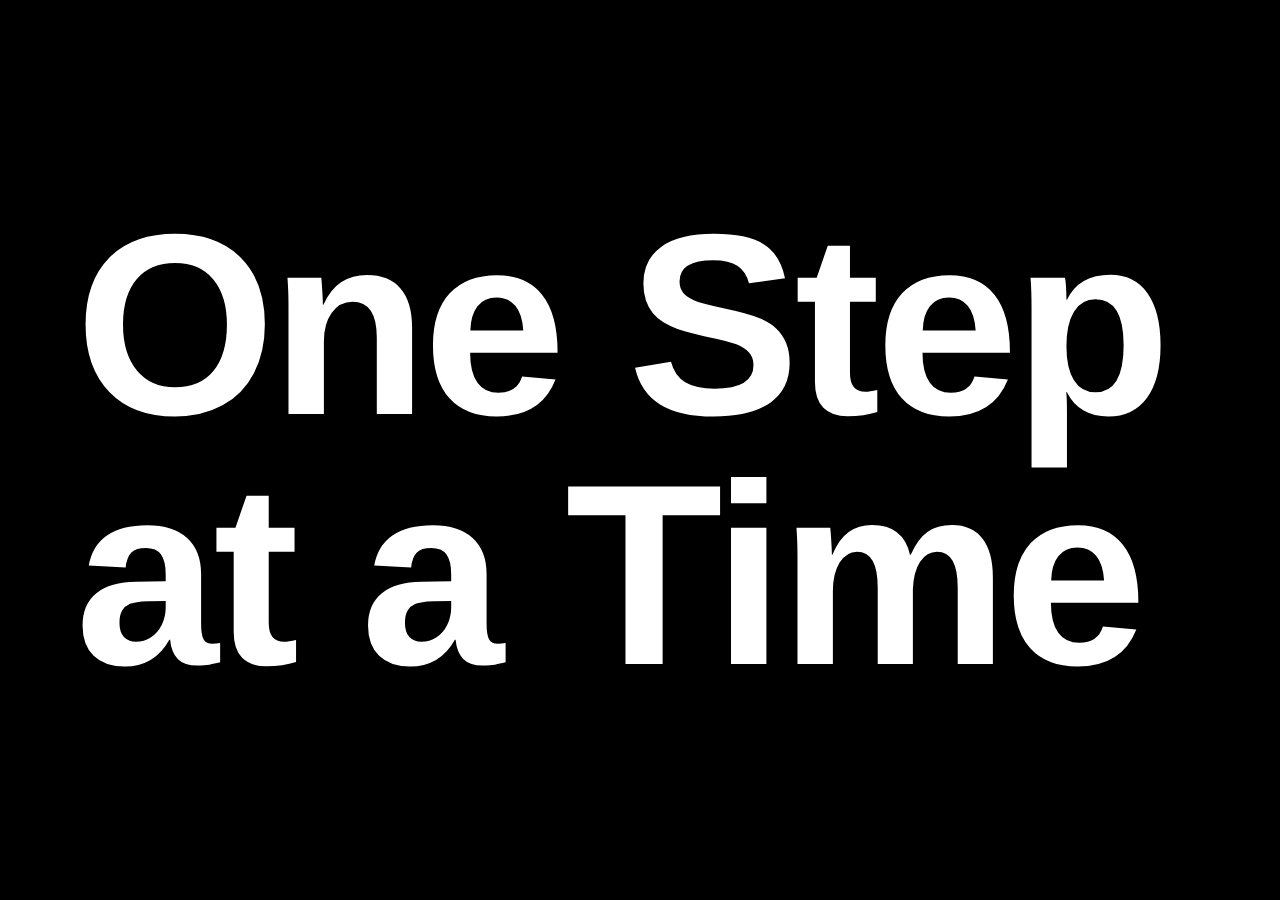
<file: index.html>
<!DOCTYPE html><html><head><title>One Step at a Time</title><meta charset='utf-8'><meta name='viewport' content='width=device-width, initial-scale=1.0, maximum-scale=1.0, user-scalable=0' />
<link href='big.css' rel='stylesheet' type='text/css' />
<style>
  .take-away div {
    color: #a7fa56;
    font-style: italic;
  }
  .take-away .highlight {
    color: #ff1493;
  }
  .take-away.cat div {
    color: white;
  }
  .image-slide img {
    display: block;
  }
</style>
<script src='big.js'></script></head><body>

  <div>
    One Step at a Time
    <notes>Turn on screen recording.</notes>
    <notes>Lessons Learned from Drupal Newbie to Core Committer</notes>
  </div>

  <div><a href="https://bit.ly/onesteppa">bit.ly/onesteppa</a></div>

  <div>
    <span class="nobreak">Scott Reeves</span>
    Cottser
    <notes>Drupal 8 theme system co-maintainer</notes>
    <notes>Stable base theme maintainer</notes>
    <notes>Provisional core committer for Drupal 8</notes>
    <notes>Team Lead at Digital Echidna</notes>
  </div>

  <div>
    <notes>What follows is my journey of the past 5 years and some things I've learned.</notes>
    <notes>This is meant to apply to more than Drupal.</notes>
    <notes>A side project you want to start, a new hobby, whatever.</notes>
  </div>

  <div>Tweet questions: #HeyCottser</div>

  <div data-bodyclass="take-away">
    Nobody knows everything…
    <notes>I don't have all the answers.</notes>
  </div>
  <div data-bodyclass="take-away">
    …but together we know a lot!
    <notes>I give Cathy Theys (YesCT) credit for this.</notes>
    <notes>This is a lesson I learned from the core mentoring program.</notes>
    <notes>Let's rewind.</notes>
  </div>

  <div>
    Y2K
    <notes>Put my first site online in 2000, it was a Quake 1 fan site.</notes>
  </div>

  <div>
    …looks best with a Cascading Style Sheet-capable browser, which is either Internet Explorer 3.0+ or Navigator/ Communicator 4.0+.
    <notes>My first site had this message on it. Internet Explorer 3!</notes>
    <notes>I went to college for Graphic Design.</notes>
  </div>

  <div>
    Before Drupal
    <notes>In the ~2 years before I started using Drupal I was building web applications using the CakePHP framework.</notes>
    <notes>I contributed some typo fixes and did many documentation updates.</notes>
    <notes>I worked on a local open data project built on CakePHP.</notes>
  </div>

  <div>
    Early Drupal experiences
    <notes>Started using Drupal 7 in its early days, 7.0. First site was a tiny 1-page site.</notes>
  </div>

  <div data-bodyclass="image-slide">
    <a href="https://twitter.com/Cottser/status/55369727815589888"><img src="assets/drupal-frustration.png" alt="Drupal frustration"></a>
    <notes>My early experiences weren't great. This tweet is mostly about the form API.</notes>
    <notes>The theming experience frustrated me. PHP templates and theme functions.</notes>
  </div>

  <div>
    Early contrib patches
    <notes>Most of my early patches actually revolved around Webform, coincidentally or not.</notes>
    <notes>Webform itself got a few typo type reports.</notes>
    <notes>A Drupal 6 module called Webform Reports got a bunch of patches.</notes>
  </div>

  <div>
    Core mentoring
    <notes>Early 2012. Somehow I heard about core mentoring (then core office hours).</notes>
    <notes>Core mentoring happens on IRC.</notes>
    <notes>How many people know about IRC? (hands)</notes>
    <notes>IRC is an old chat protocol. Rooms, private messaging, etc.</notes>
  </div>

  <div>
    <notes>I would go to core office hours every Monday either 11pm-1am or midnight to 2am depending on DST.</notes>
    <notes>I did this fairly consistently for a few months.</notes>
  </div>

  <div data-bodyclass="image-slide">
    <a href="https://twitter.com/Cottser/status/166706705575591938"><img src="assets/mentoring-nap.png" alt="Having a nap before core mentoring"></a>
    <notes>Eventually I asked my employer if I could attend the timeslot that was around lunchtime Wednesdays.</notes>
    <notes>Special shout out to my mentor xjm (Jess).</notes>
  </div>

  <div data-bodyclass="take-away">
    Find support
    <notes>If you can connect with like-minded folks about what you're doing I think it can be a big help.</notes>
  </div>

  <div>
    Use Proper Name Case for core modules
    <notes>One of the first core patches I worked on was literally just changing capitalization.</notes>
    <notes>I learned about how the community works and about the process without writing code.</notes>
  </div>

  <div data-bodyclass="take-away">
    Start small
    <notes>Whatever your version of fixing typos is, start there.</notes>
    <notes>You can still have bigger goals.</notes>
    <notes>I kept going to core mentoring and working on smaller issues in core.</notes>
  </div>

  <div>
    Core mentor
    <notes>Around this time I was asked to be a core mentor.</notes>
    <notes>I mentored on IRC for a couple hours nearly every week for ~2 years.</notes>
    <notes>Learned a lot from those that I mentored.</notes>
  </div>

  <div>
    Sprint in Madison
    <notes>July 2012. My first sprint and first sprint as a mentor.</notes>
    <notes>Learned a lot that day.</notes>
  </div>

  <div data-bodyclass="take-away">
    Practice
    <notes>One of the biggest things I learned during my time as a mentor was that learning the process was probably the biggest barrier for most people.</notes>
    <notes>As with many things, practice is key.</notes>
  </div>

  <div>
    Drupal Twig
    <notes>January 2013, wanted to sink my teeth into something more than random core issues. I felt like I knew the process.</notes>
    <notes>There were formal Drupal 8 initiatives, Twig was not one of them.</notes>
    <notes>Based on my early experiences with Drupal 7 it was one I was passionate about (TX).</notes>
    <notes>I was keeping an eye on Twig.</notes>
  </div>

  <div data-bodyclass="take-away">
    Find or make a fit
    <notes>This might not apply to a solo project or hobby but if you're doing something more community-based…</notes>
    <notes>Speaking in Drupal terms you might have to start your own initiative or join an underdog.</notes>
    <notes>As I was searching for my fit some things happened that convinced me I had found it.</notes>
  </div>

  <div>
    There needs to be some pick-up here, real soon, or we might need to have some very hard discussions come mid-Feb. :(<br>
    – Angie Byron (webchick)
    <notes>This is part of a comment from webchick on the main Twig issue at the time.</notes>
    <notes>I saw this comment and it really resonated with me.</notes>
  </div>

  <div>
    <notes>A few days later Carl Wiedemann (c4rl) created a ton of issues to convert things to Twig.</notes>
    <notes>I immediately followed all these issues.</notes>
  </div>

  <div data-bodyclass="take-away">
    Dive in
    <notes>Something clicked and I saw an opportunity to help pick things up.</notes>
    <notes>Fairly soon I found there were some blockers so I started working on those.</notes>
    <notes>I got in touch with the Twig Team through IRC and they were very kind.</notes>
  </div>

  <div data-bodyclass="take-away">
    Find your <s>mission</s> <em>passion</em>
    <notes>I felt great about the work I was doing at this time.</notes>
    <notes>Pretty soon I was putting in enough hours to call Drupal Twig my second full time job.</notes>
  </div>

  <div>
    <notes>It didn't take too long for this to feel unsustainable.</notes>
    <notes>I wasn't eating properly, I wasn't exercising, I wasn't sleeping enough, the list goes on…</notes>
  </div>

  <div data-bodyclass="take-away">
    Try to stay sustainable
    <notes>Avoid this if you can. Although I felt like I was doing the best work of my life I was overworking myself and setting myself up for burnout.</notes>
    <notes>I think this type of pattern also shows my privilege and arguably a flaw of most open source communities.</notes>
    <notes>The people that can spend the most time have the most impact for better or for worse.</notes>
  </div>

  <div data-bodyclass="take-away">
    Cut distractions
    <notes>One thing I found helpful during this hectic time was cutting out things like Twitter, TV, etc.</notes>
    <notes>I think this is perfectly healthy and I don't regret these decisions at all.</notes>
    <notes>I don't feel as peachy about sacrificing my health and social life.</notes>
  </div>
  <div data-bodyclass="take-away cat"><img src="assets/wyatt.jpg" alt="">
    <s>Cut</s> Cat distractions
    <notes>Regardless, remember to have some fun.</notes>
  </div>

  <div>
    Local sprints
    <notes>March 2013 organized the first Drupal core sprint in London for Drupal Sprint Weekend.</notes>
    <notes>Sprints were held all over the world and this has happened every year since (we've participated in every DSW).</notes>
    <notes>We've also held other sprints outside of DSW.</notes>
  </div>

  <div data-bodyclass="take-away">
    Get involved locally
    <notes>Doing these local sprints and meetups was a great way to stay connected to the real world.</notes>
  </div>

  <div>
    Theme system maintainer
    <notes>Around this time a few of the people who were active in Twig were added as component maintainers.</notes>
    <notes>I remember I was working on Twig things at home when I found out.</notes>
  </div>

  <div data-bodyclass="take-away">
    Make mistakes
    <notes>One of the mistakes we made as the Twig team was that we tried to convert everything all at once.</notes>
    <notes>We were in danger of missing our DrupalCon Portland deadline (late May 2013).</notes>
    <notes>There were over 60 templates and over 150 theme functions at the time.</notes>
    <notes>Finally someone had the brilliant idea of only converting the templates rather than both the templates and theme functions.</notes>
    <notes>Doing only the templates was still a big task but was much more minimal and doable.</notes>
  </div>

  <div>
    Portland
    <notes>Portland was a whirlwind of activity.</notes>
    <notes>One of the most notable things about Portland was that we trained a small army of frontend developers how to do PHP performance testing.</notes>
    <notes>Every template we converted from PHP to Twig needed performance testing.</notes>
  </div>

  <div>
    Front end respect!
    <notes>This is where I take a moment to appreciate the fact that frontend developers don't have an easy job.</notes>
    <notes>The frontend world changes so quickly and we were still able to get these folks to help with backend performance testing in Portland.</notes>
  </div>

  <div data-bodyclass="image-slide">
    <a href="https://twitter.com/Cottser/status/337510823079579648"><img src="assets/portland-3am.png" alt="Sprinting in Portland at 3am"></a>
    <notes>I worked hard in Portland, got a really bad DrupalFlu, but as you may know we got Twig into Drupal 8.</notes>
  </div>

  <div data-bodyclass="take-away">
    Express your angle
    <notes>Whatever you're doing put your own twist on it.</notes>
    <notes>For me it's been how I review patches (eye for detail).</notes>
    <notes>Automating things (bulk issue creation).</notes>
    <notes>And so on.</notes>
  </div>

  <div>
    Theming experience
    <notes>We of course kept working on theme function conversions and did manage to get them all 150+ converted for Drupal 8's release.</notes>
    <notes>We also worked on some other things like making theme suggestions a bit easier to work with.</notes>
    <notes>If you're interested in more stories from this time period you can come to my session at 4:04pm in room 404 (hopefully you can find it).</notes>
  </div>

  <div data-bodyclass="take-away">
    Deadlines can be motivating
    <notes>Even after Portland we ran into other deadlines. Betas, RCs, etc.</notes>
    <notes>Moving (or perceptively moving) deadlines can be de-motivating.</notes>
  </div>

  <div data-bodyclass="take-away">
    Take breaks
    <notes>Take breaks from time to time, especially when things get overwhelming.</notes>
    <notes>Over the years I've definitely taken breaks.</notes>
  </div>

  <div>
    Provisional core committer
    <notes>Earlier this year I became a provisional core committer, focusing on theming and frontend.</notes>
    <notes>It's been a great experience so far.</notes>
    <notes>One of the highlights was my live commit in New Orleans which was very long but well received.</notes>
    <notes>I struggle with juggling core committer duties, other core duties, my life, and my dayjob.</notes>
  </div>

  <div data-bodyclass="take-away">
    Stay focused
    <notes>Keep at it and be aware of distractions.</notes>
  </div>
  <div data-bodyclass="take-away">
    Keep moving
    <notes>Don't be afraid to step down from existing things to make way for things that you're more passionate about.</notes>
    <notes>Remember to be a human.</notes>
  </div>

  <div>
    <span class="nobreak">Thank you.</span>
  </div>

  <div>
    Q&amp;A<br>
    #HeyCottser
  </div>

</body>
</html>
</file>
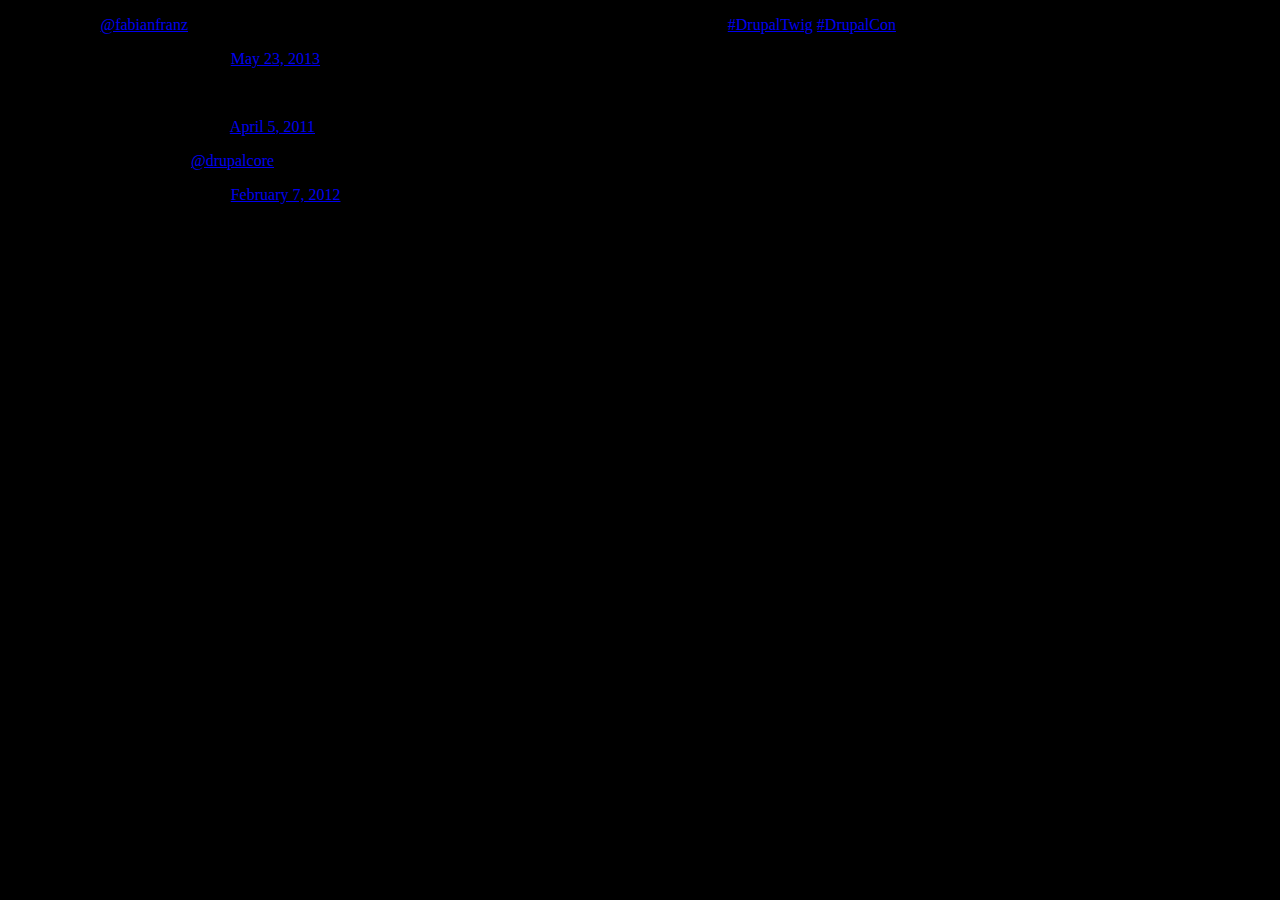
<file: tweets.html>
<!DOCTYPE html><html>
<body style="background: black;">
<blockquote class="twitter-tweet" data-lang="en"><p lang="en" dir="ltr">Me and <a href="https://twitter.com/fabianfranz">@fabianfranz</a> are officially the last ones in the coder lounge at 3am trying to make Twig a reality. <a href="https://twitter.com/hashtag/DrupalTwig?src=hash">#DrupalTwig</a> <a href="https://twitter.com/hashtag/DrupalCon?src=hash">#DrupalCon</a></p>&mdash; Scott Reeves (@Cottser) <a href="https://twitter.com/Cottser/status/337510823079579648">May 23, 2013</a></blockquote>
<script async src="//platform.twitter.com/widgets.js" charset="utf-8"></script>

<blockquote class="twitter-tweet" data-lang="en"><p lang="en" dir="ltr">Drupal and me (specifically the Webform module), are definitely NOT friends today.</p>&mdash; Scott Reeves (@Cottser) <a href="https://twitter.com/Cottser/status/55369727815589888">April 5, 2011</a></blockquote>
<script async src="//platform.twitter.com/widgets.js" charset="utf-8"></script>

<blockquote class="twitter-tweet" data-lang="en"><p lang="en" dir="ltr">Time for a nap before <a href="https://twitter.com/drupalcore">@drupalcore</a> office hours.</p>&mdash; Scott Reeves (@Cottser) <a href="https://twitter.com/Cottser/status/166706705575591938">February 7, 2012</a></blockquote>
<script async src="//platform.twitter.com/widgets.js" charset="utf-8"></script>
</body>
</html>
</file>
<file: big.css>
body {
  font-family: Helvetica, sans-serif;
  letter-spacing:-0.325em;
  background:#000;
  background-size:100%;
  color:#fff;
  margin:0;
  padding:0;
  font-weight:bold;
}

img { display: none; }

h1, h2, h3, p {
  margin:0;
}

em, a {
  font-style:inherit;
  color:#ff1493;
}

a {
  background:#a7fa56;
  color:#000;
  text-decoration:none;
}

img {
  width:100%;
}

div {
  cursor:pointer;
  cursor:hand;
  position:absolute;
  top:0px;
  left:0px;
  padding:75px;
  line-height:97%;
}

div.center {
  text-align:center;
}

div.imageText {
  text-shadow:0px 0px 5px rgba(0,0,0,0.2);
}

notes {
    display:none;
}
/* normally not good, but ok in context of full screen directional navigation */
:focus {
    outline: 0;
}

.nobreak {
  white-space:pre;
}
</file>
